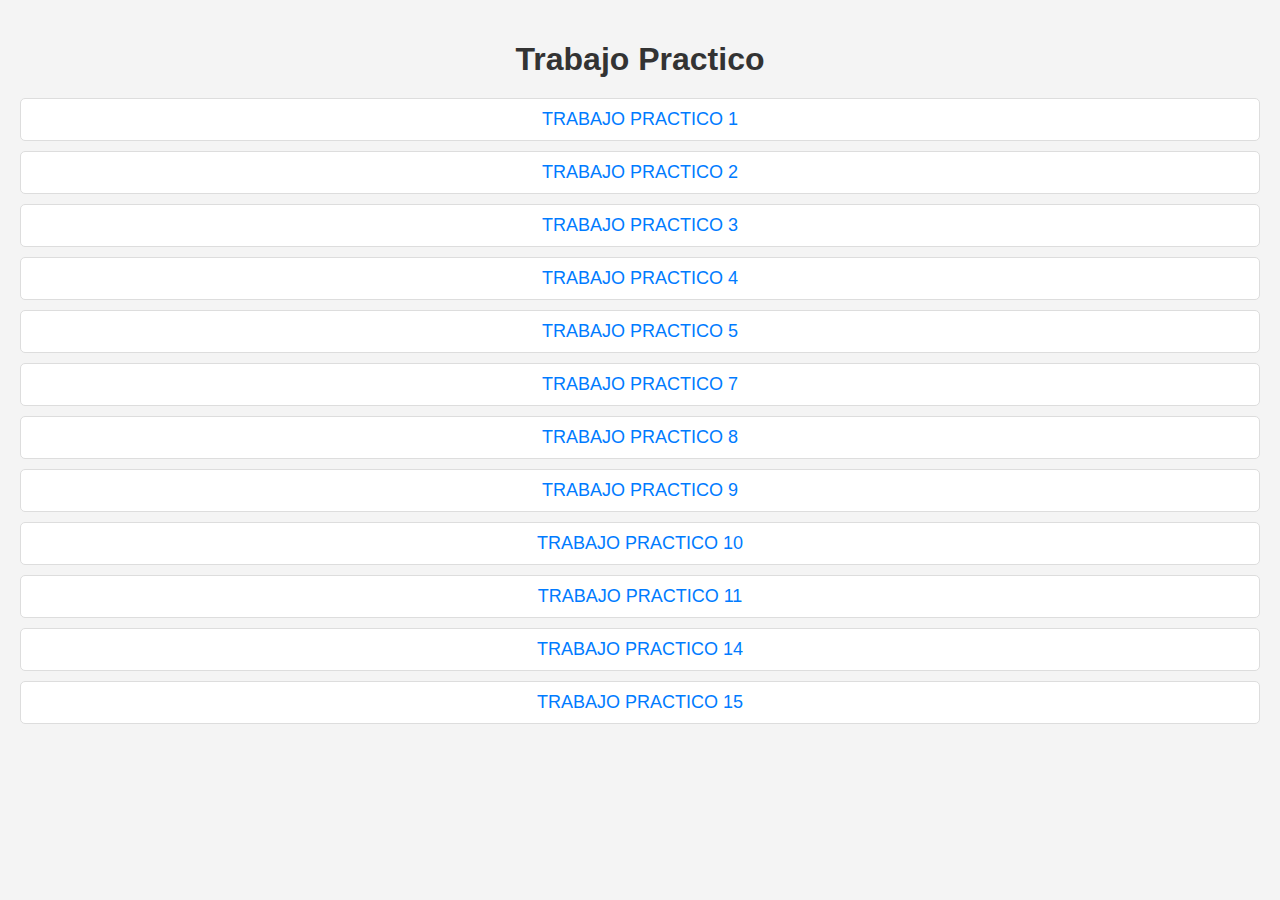
<file: index.html>
<!DOCTYPE html>
<html lang="en">
<head>
    <meta charset="UTF-8">
    <meta name="viewport" content="width=device-width, initial-scale=1.0">
    <link rel="stylesheet" href="style.css">
    <title>Document</title>
</head>
<body>
    <center><H1>Trabajo Practico</H1></center>
    <a href="tp-1/index.html">TRABAJO PRACTICO 1</a>
    <a href="tp-2/index.html">TRABAJO PRACTICO 2</a>
    <a href="tp-3/index.html">TRABAJO PRACTICO 3</a>
    <a href="tp-4/index.html">TRABAJO PRACTICO 4</a>
    <a href="tp-5/index.html">TRABAJO PRACTICO 5</a>
    <a href="tp-7/index.html">TRABAJO PRACTICO 7</a>
    <a href="tp-8/index.html">TRABAJO PRACTICO 8</a>
    <a href="tp-9/index.html">TRABAJO PRACTICO 9</a>
    <a href="tp-10/index.html">TRABAJO PRACTICO 10</a>
    <a href="tp-11/editordetexto.html">TRABAJO PRACTICO 11</a>
    <a href="tp-14/tablerodepuntos.html">TRABAJO PRACTICO 14</a>
    <a href="tp-15/api.html">TRABAJO PRACTICO 15</a>
</body>
</html>
</file>
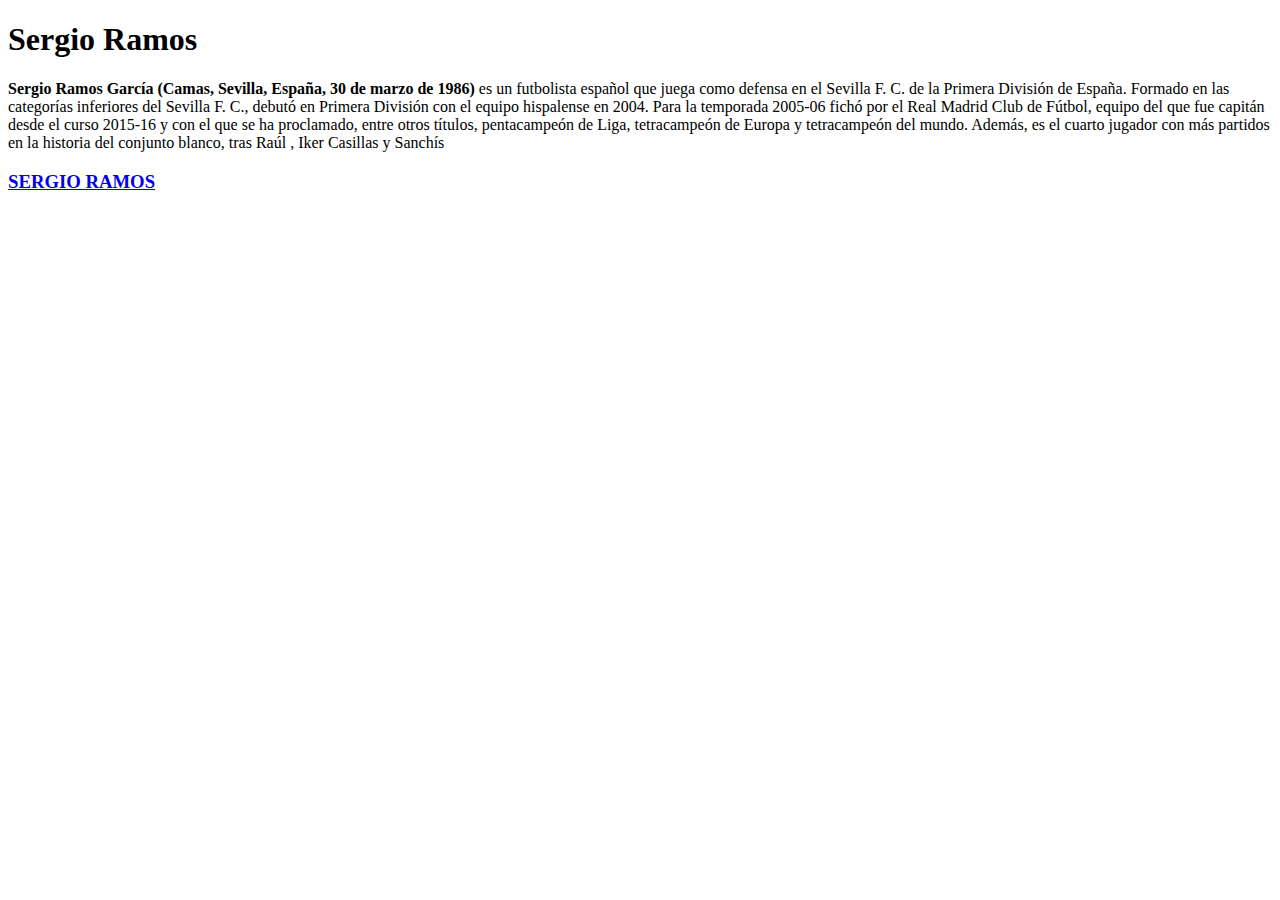
<file: tp-1/index.html>
<!DOCTYPE html>
<html lang="en">
<head>
    <meta charset="UTF-8">
    <meta name="viewport" content="width=device-width, initial-scale=1.0">
    <title>Document</title>
</head>
<body>
      <h1>Sergio Ramos</h1>
    <p>
        <strong>Sergio Ramos García (Camas, Sevilla, España, 30 de marzo de 1986) </strong>es un futbolista español que juega como defensa en el Sevilla F. C. de la Primera División de España.
Formado en las categorías inferiores del Sevilla F. C., debutó en Primera División con el equipo hispalense en 2004. Para la temporada 2005-06 fichó por el Real Madrid Club de Fútbol, equipo del que fue capitán desde el curso 2015-16 y con el que se ha proclamado, entre otros títulos, pentacampeón de Liga, tetracampeón de Europa y tetracampeón del mundo. Además, es el cuarto jugador con más partidos en la historia del conjunto blanco, tras Raúl , Iker Casillas y Sanchís
    </p>
    <a href="https://es.wikipedia.org/wiki/Sergio_Ramos"><h3>SERGIO RAMOS</h3></a>
</body>
</html>
</file>
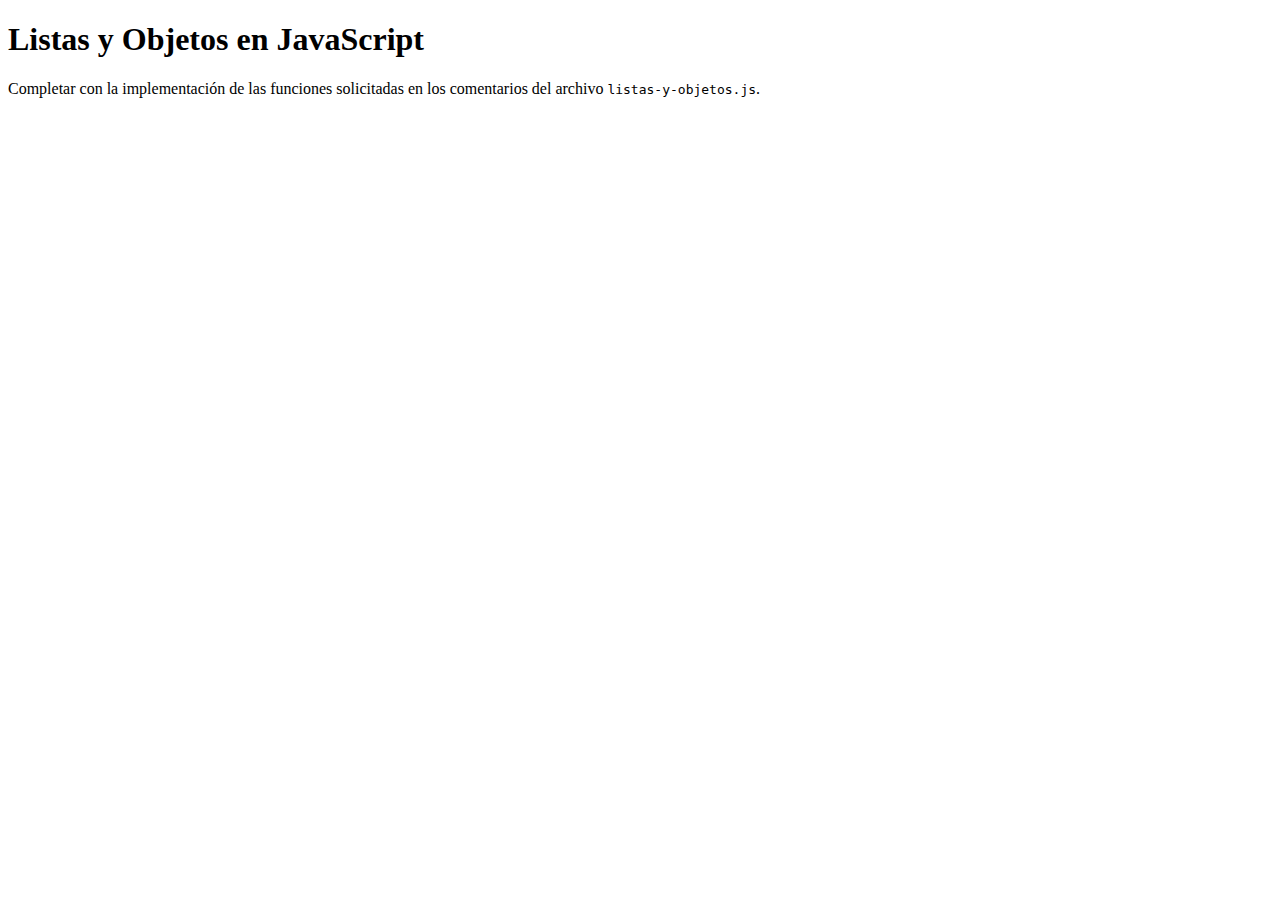
<file: tp-10/index.html>
<!DOCTYPE html>
<html>
<head>
    <meta charset="utf-8">
    <meta name="viewport" content="width=device-width, initial-scale=1">
    <title>Listas y Objetos en JavaScript</title>
</head>
<body>
    <h1>Listas y Objetos en JavaScript</h1>
    <p>Completar con la implementación de las funciones solicitadas en los comentarios del archivo <code>listas-y-objetos.js</code>.</p>
    <script src="listas-y-objetos.js"></script>
</body>
</html>
</file>
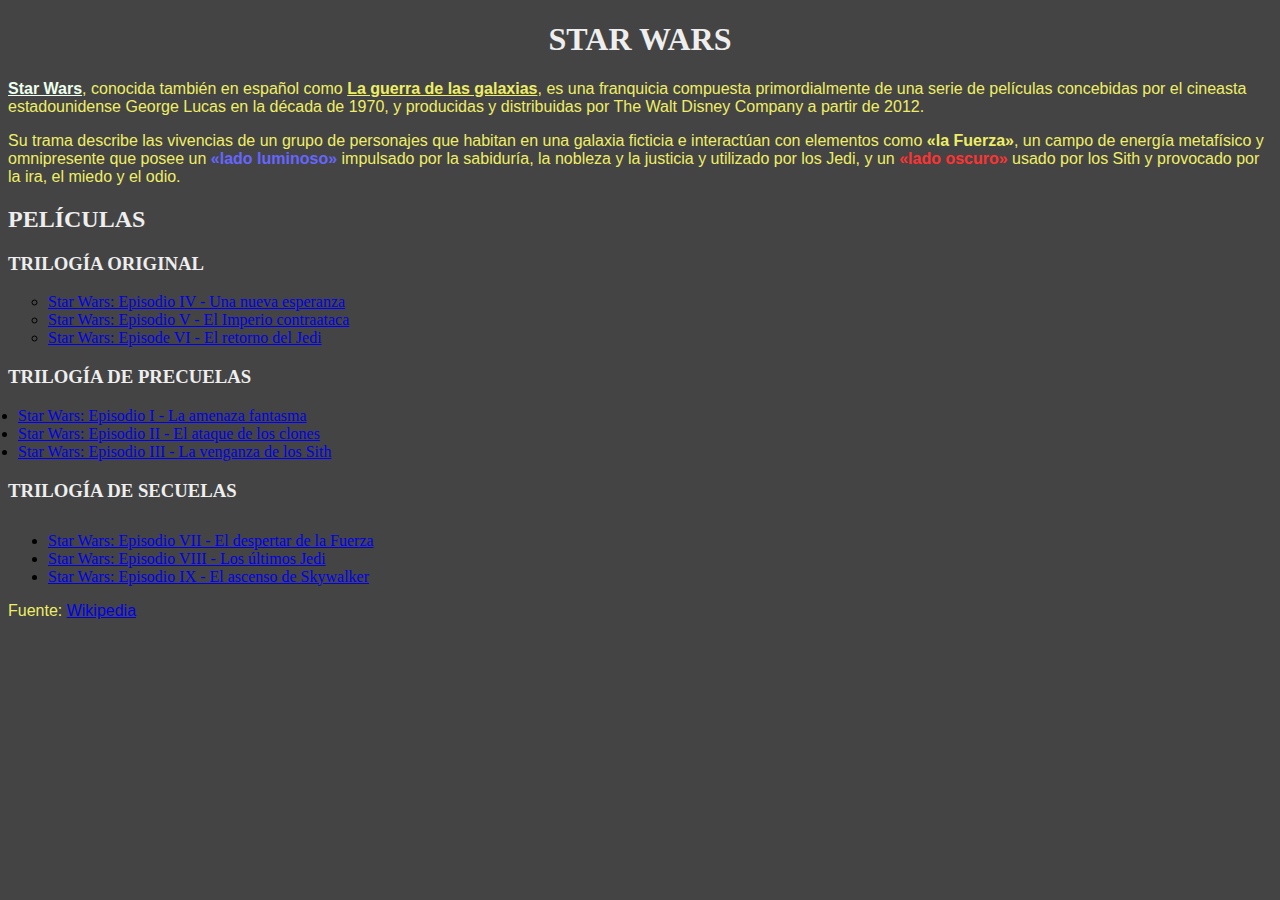
<file: tp-2/index.html>
<!DOCTYPE html>
<html>
<head>
    <meta charset="utf-8">
    <meta name="viewport" content="width=device-width, initial-scale=1">
    <link rel="stylesheet" href="style.css">
    <title>TP2 - Selectores CSS</title>
</head>
<body>
    <h1>Star Wars</h1>
    <p><strong class="a">Star Wars</strong>, conocida también en español como <strong>La guerra de las galaxias</strong>, es una franquicia compuesta primordialmente de una serie de películas concebidas por el cineasta estadounidense George Lucas en la década de 1970, y producidas y distribuidas por <a>The Walt Disney Company</a> a partir de 2012.</p>
    <p>Su trama describe las vivencias de un grupo de personajes que habitan en una galaxia ficticia e interactúan con elementos como <span class="the-force">«la Fuerza»</span>, un campo de energía metafísico y omnipresente que posee un <span class="the-force light-side">«lado luminoso»</span> impulsado por la sabiduría, la nobleza y la justicia y utilizado por los Jedi, y un <span class="the-force dark-side">«lado oscuro»</span> usado por los Sith y provocado por la ira, el miedo y el odio.</p>
    <h2>Películas</h2>
    <h3>Trilogía Original</h3>
    <ul id="og-trilogy" class="movies-list">
        <li><a href="https://es.wikipedia.org/wiki/Star_Wars:_Episodio_IV_-_Una_nueva_esperanza">Star Wars: Episodio IV - Una nueva esperanza</a></li>
        <li><a href="https://es.wikipedia.org/wiki/Star_Wars:_Episodio_V_-_El_Imperio_contraataca">Star Wars: Episodio V - El Imperio contraataca</a></li>
        <li><a href="https://es.wikipedia.org/wiki/Star_Wars:_Episode_VI_-_Return_of_the_Jedi">Star Wars: Episode VI - El retorno del Jedi</a></li>
    </ul>
    <h3>Trilogía de precuelas</h3>
    <ul class="movies-list2">
        <li><a href="https://es.wikipedia.org/wiki/Star_Wars:_Episodio_I_-_La_amenaza_fantasma">Star Wars: Episodio I - La amenaza fantasma</a></li>
        <li><a href="https://es.wikipedia.org/wiki/Star_Wars:_Episodio_II_-_El_ataque_de_los_clones">Star Wars: Episodio II - El ataque de los clones</a></li>
        <li><a href="https://es.wikipedia.org/wiki/Star_Wars:_Episodio_III_-_La_venganza_de_los_Sith">Star Wars: Episodio III - La venganza de los Sith</a></li>
    </ul>
    <h3>Trilogía de secuelas</h3>
    <ul class="movies-list3">
        <li><a href="https://es.wikipedia.org/wiki/Star_Wars:_Episodio_VII_-_El_despertar_de_la_Fuerza">Star Wars: Episodio VII - El despertar de la Fuerza</a></li>
        <li><a href="https://es.wikipedia.org/wiki/Star_Wars:_Episodio_VIII_-_Los_últimos_Jedi">Star Wars: Episodio VIII - Los últimos Jedi</a></li>
        <li><a href="https://es.wikipedia.org/wiki/Star_Wars:_Episodio_IX_-_El_ascenso_de_Skywalker">Star Wars: Episodio IX - El ascenso de Skywalker</a></li>
    </ul>
    <p>Fuente: <a href="https://es.wikipedia.org/wiki/Star_Wars">Wikipedia</a></p>
</body>
</html>
</file>
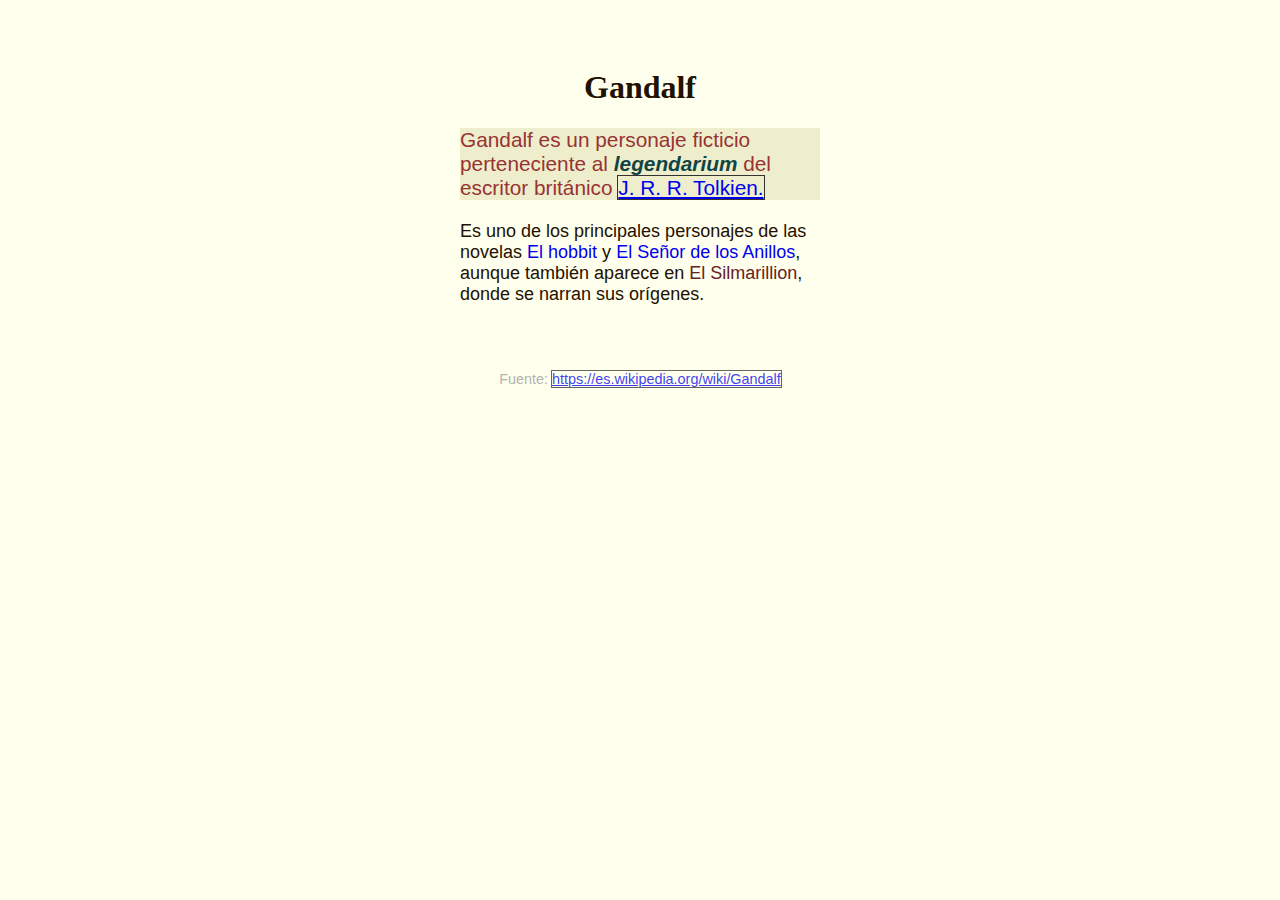
<file: tp-3/index.html>
<!DOCTYPE html>
<html lang="es">
<head>
	<meta charset="utf-8">
	<meta name="viewport" content="width=device-width, initial-scale=1">
	<title>TP3 - Especificidad CSS</title>
	<link rel="stylesheet" type="text/css" href="style.css">
	<style type="text/css">
		body {
			font-size: 18px;
			background-color: #ffe;
			color: #210;
		}

		#contenedor {
			max-width: 40ch;
			margin: 2rem auto;
			padding: 1rem;
		}

		h1 {
			font-size: 2rem;
			text-align: left;
		}

		p {
			font-family: sans-serif;
		}

		#primer-parrafo {
			font-size: 1.3rem;
			background-color: #eec;
		}

		p.importante em {
			font-weight: bold;
			color: #144;
		}

		p.novelas a {
			outline: none;
			text-decoration: none;
		}
		p.novelas a:hover {
			text-decoration: underline;
			background-color: #ccd;
		}

		body p.fuente.parrafo {
			color: #999 !important;
			font-size: 0.9rem;
			opacity: 75%;
			text-align: center;
		}

	</style>
</head>
<body>
	<article id="contenedor">
		<h1 class="titulo">Gandalf</h1>
		
		<p id="primer-parrafo" class="importante parrafo">
			Gandalf es un personaje ficticio perteneciente al <em>legendarium</em> del escritor británico <a href="https://es.wikipedia.org/wiki/J._R._R._Tolkien">J. R. R. Tolkien.</a>
		</p>
		
		<p class="novelas parrafo">
			Es uno de los principales personajes de las novelas <a href="https://es.wikipedia.org/wiki/El_hobbit">El hobbit</a> y <a href="https://es.wikipedia.org/wiki/El_Señor_de_los_Anillos">El Señor de los Anillos</a>, aunque también aparece en <span class="complicado" style="color: #622">El Silmarillion</span>, donde se narran sus orígenes.
		</p>
	</article>

	<p class="fuente parrafo">
		Fuente: <a href="https://es.wikipedia.org/wiki/Gandalf">https://es.wikipedia.org/wiki/Gandalf</a>
	</p>
</body>
</html>
</file>
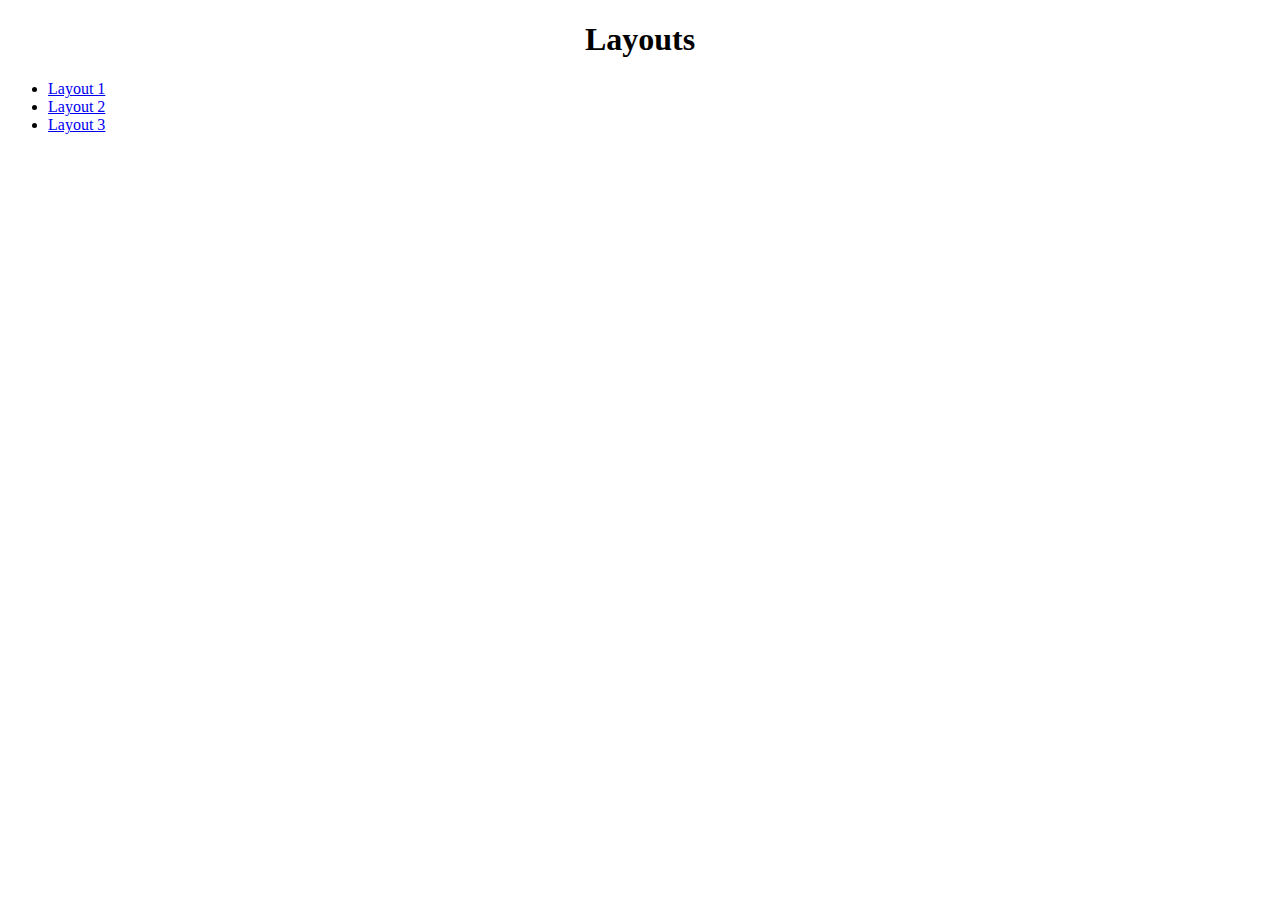
<file: tp-5/index.html>
<!DOCTYPE html>
<html lang="en">
<head>
    <meta charset="UTF-8">
    <meta name="viewport" content="width=device-width, initial-scale=1.0">
    <title>Document</title>
</head>
<body>
    <center><H1>Layouts</H1></center>
  <ul>
    <li>
        <a href="layout-1.html">Layout 1</a>
    </li>
    <li>
        <a href="layout-2.html">Layout 2</a>
    </li>
    <li>
        <a href="layout-3.html">Layout 3</a>
    </li>
</ul>
</body>
</html>
</file>
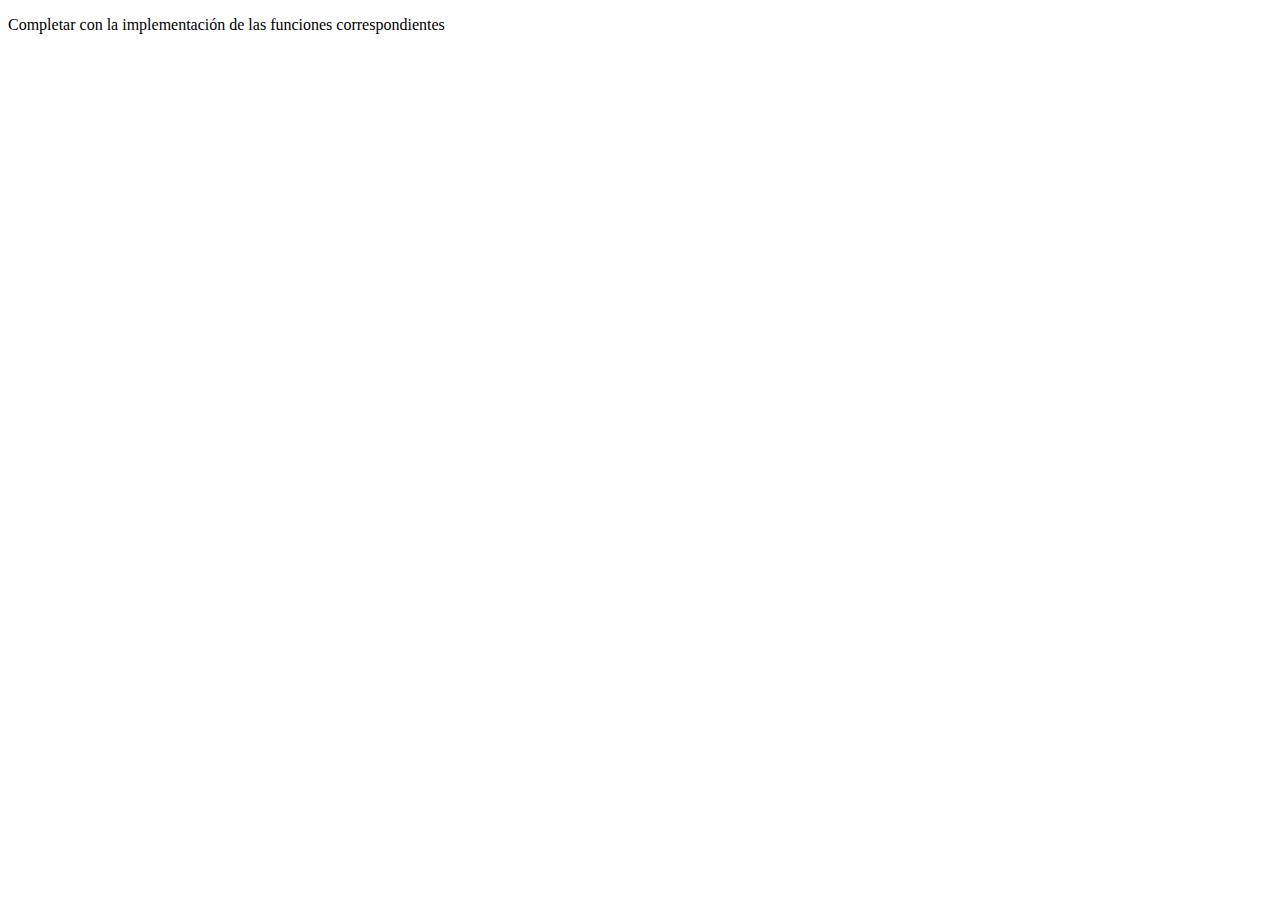
<file: tp-7/index.html>
<!DOCTYPE html>
<html>
<head>
	<meta charset="utf-8">
	<meta name="viewport" content="width=device-width, initial-scale=1">
	<title>TP-7: Funciones en JavaScript</title>
</head>
<body>
<p>Completar con la implementación de las funciones correspondientes</p>
<script type="text/javascript">
// Numeros

// Implementar una función "suma" que retorne la suma de 2 numeros
// ejemplo: suma(2,3) retorna 5

function suma(num1, num2) {
    // return num1 + num2;
}

console.log("suma(2,3): ", suma(2,3))


// Implementar una función "elevarAlCubo" que eleve al cubo un numero
// ejemplo: elevarAlCubo(3) retorna 27
let elevarAlCubo = fuction(num){
	return num ** 3;
}
console.log("elevarAlCubo(3): ", elevarAlCubo(3))

// Implementar una función "restoDivisionEntera" para devolver el resto de una división entera entre un dividendo y un divisor
// ejemplo: restoDivisionEntera(3,2) retorna 1
fuction restoDivisionEntera(num1,num2){
	return num1 % num2
}
console.log("restoDivisionEntera(3,2): ", restoDivisionEntera(3,2))

// Implementar una función "numeroPi" para devolver el numero PI
// ejemplo: numeroPi() retorna 3,14...
fuction numeroPi(){
return Math.PI;
}
console.log("numeroPi(): ", numeroPi())

// Implementar una función "numeroRandom" para devolver un número random / aleatorio
// ejemplo: numeroRandom() retorna 0,123...
fuction numeroRandom(){
return Math.random();
}
console.log("numeroRandom(): ", numeroRandom())


// Implementar una función "mejorNumeroRandom" para devolver un número random entre 2 valores recibidos como parámetros
// ejemplo: mejorNumeroRandom(1,6) retorna 3
fuction mejorNumeroRandom(max){
	return(Math.random()* max);
}
console.log("mejorNumeroRandom(1,6): ", mejorNumeroRandom(1,6))


// Cadenas de Caracteres

// Implementar una función "transformarMayuscula" que transforme a mayúscula la palabra recibida como parámetro
// ejemplo: transformarMayuscula("Plataformas Móviles") retorna "PLATAFORMAS MÓVILES"
fuction transformarMayuscula(pala){
	return pala.toUpperCase();
}
console.log("transformarMayuscula(\"Plataformas Móviles\"): ", transformarMayuscula("Plataformas Móviles"))


// Implementar una función "primeraLetra" que nos devuelva la inicial de la palabra recibida como parámetro
// ejemplo: primeraLetra("Plataformas") retorna "P"

console.log("primeraLetra(\"Plataformas\"): ", primeraLetra("Plataformas"))


// Implementar una función "ultimaLetra" que nos devuelva la letra final la palabra recibida como parámetro
// ejemplo: ultimaLetra("Plataformas") retorna "s"

console.log("ultimaLetra(\"Plataformas\"): ", ultimaLetra("Plataformas"))


// Implementar una función "primeraLetraMayuscula" que devuelve la palabra original con su primera letra en mayúscula
// ejemplo: primeraLetraMayuscula("plataformas") retorna "Plataformas"

console.log("primeraLetraMayuscula(\"plataformas\"): ", primeraLetraMayuscula("plataformas"))

// Implementar una función "palabraAListaDeLetras" que dada una palabra me retorne un listado de sus letras
// ejemplo: palabraAListaDeLetras("hola") retorna ['h', 'o', 'l', 'a'];

console.log("palabraAListaDeLetras(\"hola\"): ", palabraAListaDeLetras("hola"))

// Implementar una función "listaDeLetrasAPalabra" que dado un listado de letras, devuelva una palabra
// ejemplo: listadoDeLetrasAPalabra(["h", "o", "l", "a"]) retorna "hola";

console.log("listadoDeLetrasAPalabra([\"h\", \"o\", \"l\", \"a\"]): ", listadoDeLetrasAPalabra(["h", "o", "l", "a"]))

// Implementar una función "palabraInvertida" que devuelva la palabra invertida
// ejemplo: palabraInvertida("hola") retorna "aloh";

console.log("palabraInvertida(\"hola\"): ", palabraInvertida("hola"))

</script>
</body>
</html>
</file>
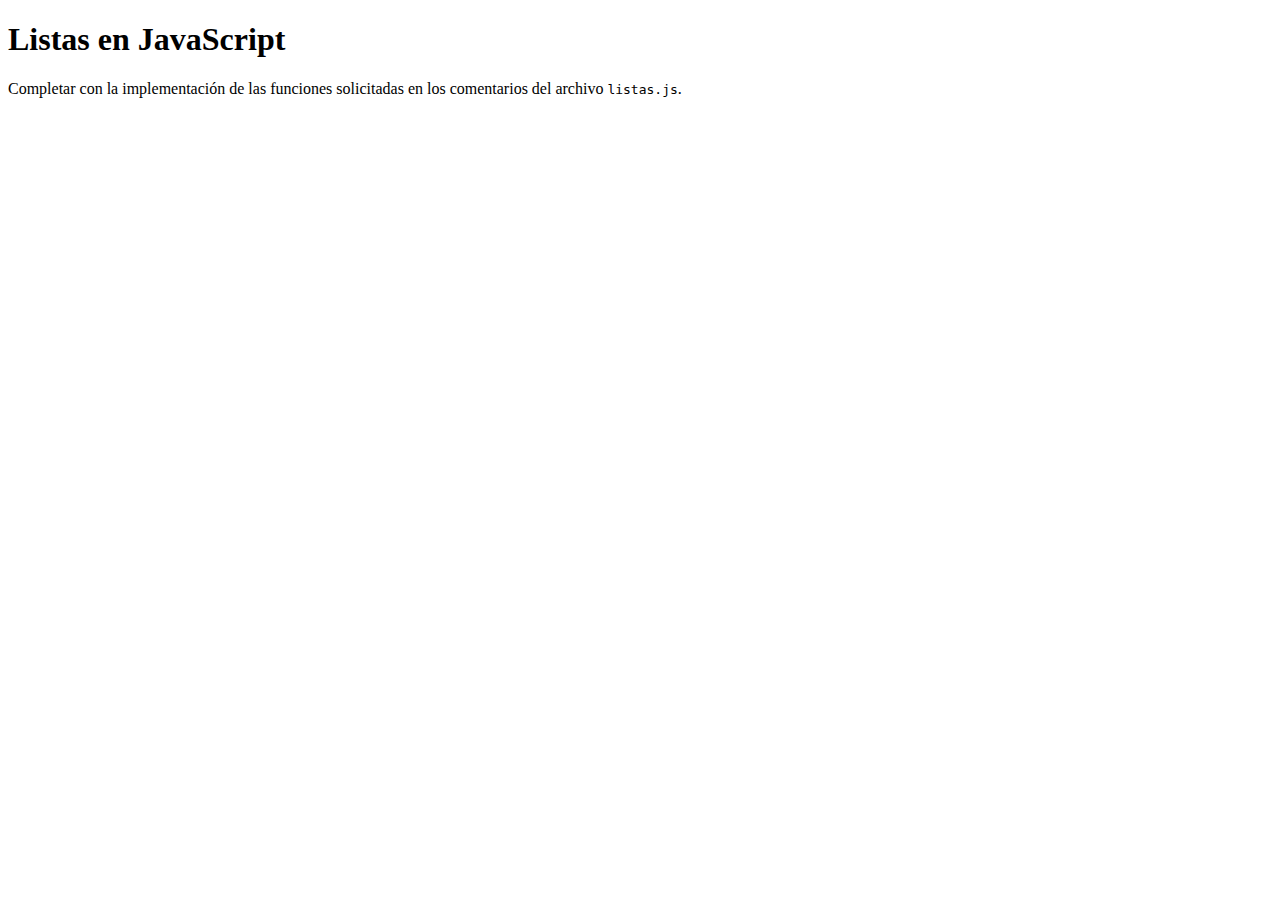
<file: tp-8/index.html>
<!DOCTYPE html>
<html>
<head>
	<meta charset="utf-8">
	<meta name="viewport" content="width=device-width, initial-scale=1">
	<title>Listas en JavaScript</title>
</head>
<body>
    <h1>Listas en JavaScript</h1>
    <p>Completar con la implementación de las funciones solicitadas en los comentarios del archivo <code>listas.js</code>.</p>
    <script src="listas.js"></script>
</body>
</html>
</file>
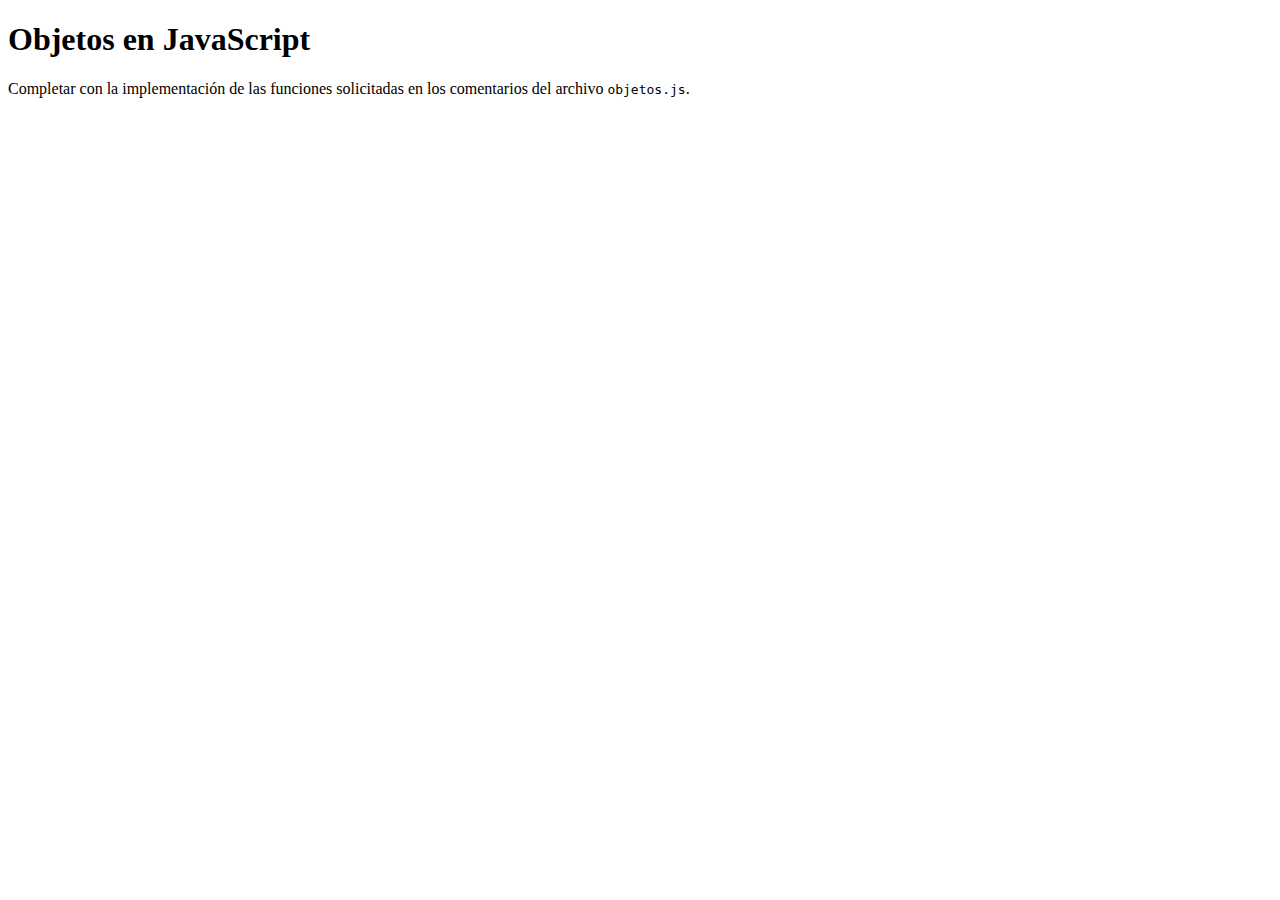
<file: tp-9/index.html>
<!DOCTYPE html>
<html>
<head>
    <meta charset="utf-8">
    <meta name="viewport" content="width=device-width, initial-scale=1">
    <title>Objetos en JavaScript</title>
</head>
<body>
    <h1>Objetos en JavaScript</h1>
    <p>Completar con la implementación de las funciones solicitadas en los comentarios del archivo <code>objetos.js</code>.</p>
    <script src="objetos.js"></script>
</body>
</html>
</file>
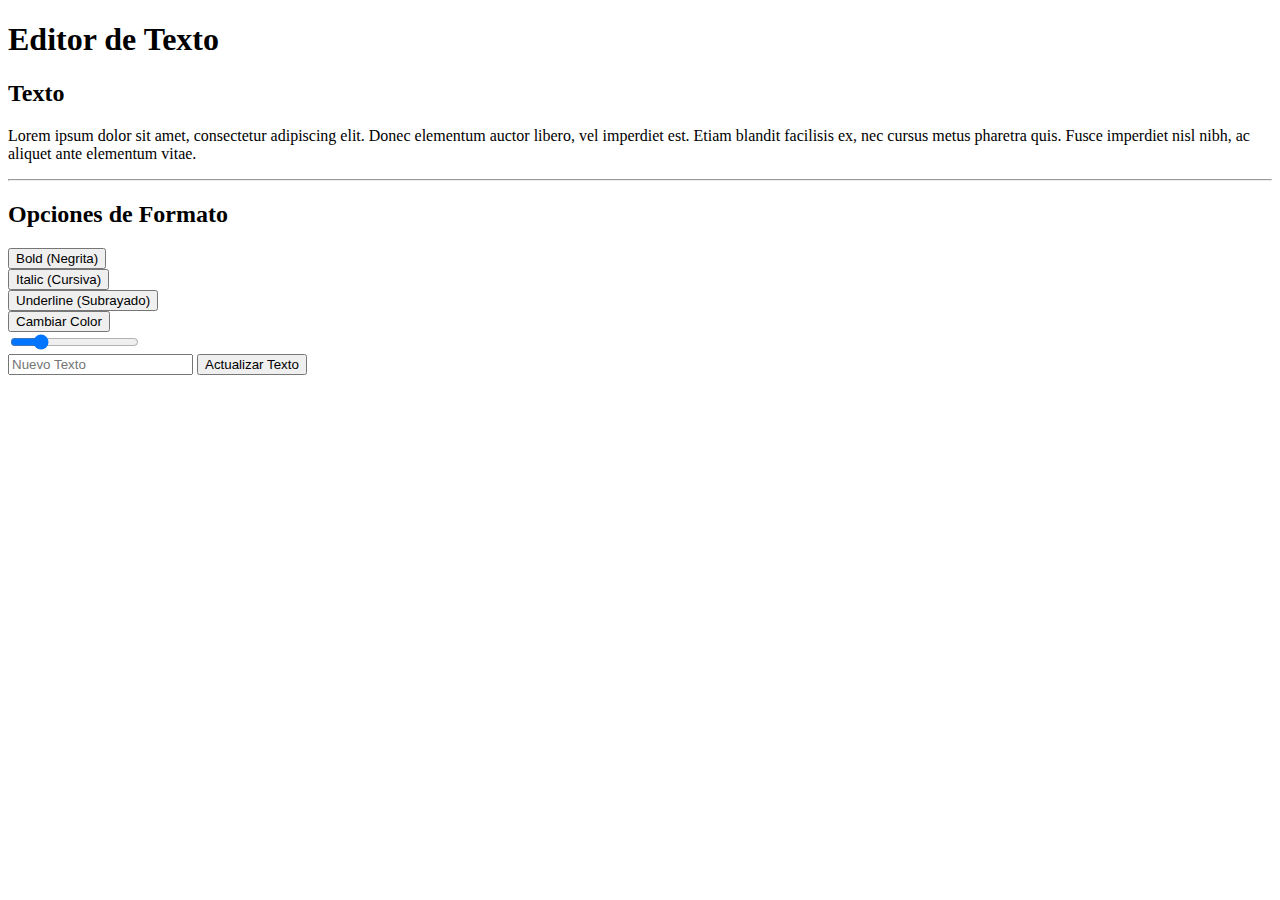
<file: tp-11/editordetexto.html>
<!DOCTYPE html>
<html>
<head>
    <meta charset="utf-8">
    <meta name="viewport" content="width=device-width, initial-scale=1">
    <title>Editor de Texto - DOM y JavaScript</title>
    <link href="https://cdn.jsdelivr.net/npm/bootstrap@5.3.1/dist/css/bootstrap.min.css" rel="stylesheet" integrity="sha384-4bw+/aepP/YC94hEpVNVgiZdgIC5+VKNBQNGCHeKRQN+PtmoHDEXuppvnDJzQIu9" crossorigin="anonymous">
</head>
<body>
    <div class="container my-1 my-sm-2 my-md-4 my-lg-5">
        <h1>Editor de Texto</h1>
        <div class="card">
            <div class="card-body">
                <h2>Texto</h2>

                <p class="texto" id="texto">Lorem ipsum dolor sit amet, consectetur adipiscing elit. Donec elementum auctor libero, vel imperdiet est. Etiam blandit facilisis ex, nec cursus metus pharetra quis. Fusce imperdiet nisl nibh, ac aliquet ante elementum vitae.</p>

                <hr class="hr">

                <h2>Opciones de Formato</h2>
                <div class="row">
                    <div class="col-12 col-md-4 my-1">
                        <button id="btn-negrita" class="btn d-block w-100 btn-primary" data-funcion="negrita">
                            Bold (Negrita)
                        </button>
                    </div>
                    <div class="col-12 col-md-4 my-1">
                        <button id="btn-cursiva" class="btn d-block w-100 btn-primary" data-funcion="cursiva">
                            Italic (Cursiva)
                        </button>
                    </div>
                    <div class="col-12 col-md-4 my-1">
                        <button id="btn-subrayado" class="btn d-block w-100 btn-primary" data-funcion="subrayado">
                            Underline (Subrayado)
                        </button>
                    </div>
                    <div class="col-12 col-md-4 my-1">
                        <button id="btn-color" class="btn d-block w-100 btn-primary" data-funcion="color">
                            Cambiar Color
                        </button>
                    </div>
                </div>
                <div class="row">
                    <div class="col-12 col-md-4 my-1">
                        <input type="range" id="input-tamano" min="10" max="40" value="16">
                    </div>
                    <div class="col-12 col-md-4 my-1">
                        <input type="text" id="input-texto" placeholder="Nuevo Texto">
                        <button id="btn-actualizar" class="btn btn-primary">Actualizar Texto</button>
                    </div>
                </div>
            </div>
        </div>
    </div>

    <script src="https://cdn.jsdelivr.net/npm/bootstrap@5.3.1/dist/js/bootstrap.bundle.min.js" integrity="sha384-HwwvtgBNo3bZJJLYd8oVXjrBZt8cqVSpeBNS5n7C8IVInixGAoxmnlMuBnhbgrkm" crossorigin="anonymous"></script>
    <script type="text/javascript">
        /**
         * funcionNegrita()
         * esta función se va a llamar cuando el usuario selecciona la opción Bold (negrita).
         */
function funcionnegrita() {
    var botonNegrita = document.getElementById("btn-negrita");
    var texto = document.getElementById("texto");
    if (texto.style.fontWeight === "bold") {
        texto.style.fontWeight = "normal";
        botonNegrita.innerText = "Bold (Negrita)";
    } else {
        texto.style.fontWeight = "bold";
        botonNegrita.innerText = "Bold (Desactivar)";
    }
}
      /**
 * funcionCursiva()
         * esta función se va a llamar cuando el usuario selecciona la opción Bold (negrita).
         */

function funcioncursiva() {
    var botonCursiva = document.getElementById("btn-cursiva");
    var texto = document.getElementById("texto");
    if (texto.style.fontStyle === "italic") {
        texto.style.fontStyle = "normal";
        botonCursiva.innerText = "Italic (Cursiva)";
    } else {
        texto.style.fontStyle = "italic";
        botonCursiva.innerText = "Italic (Desactivar)";
    }
}
/**
         * funcionSubrayado()
         * esta función se va a llamar cuando el usuario selecciona la opción Bold (negrita).
         */

function funcionSubrayado() {
    var botonSubrayado = document.getElementById("btn-subrayado");
    var texto = document.getElementById("texto");
    if (texto.style.textDecoration === "underline") {
        texto.style.textDecoration = "none";
        botonSubrayado.innerText = "Underline (Subrayado)";
    } else {
        texto.style.textDecoration = "underline";
        botonSubrayado
    }
}

function getRandomColor() {
    var letters = '0123456789ABCDEF';
    var color = '#';
    for (var i = 0; i < 6; i++) {
        color += letters[Math.floor(Math.random() * 16)];
    }
    return color;
}

function funcionColor() {
    var texto = document.getElementById("texto");
    texto.style.color = getRandomColor();
}

function funcionTamano() {
    var inputTamano = document.getElementById("input-tamano");
    var texto = document.getElementById("texto");
    texto.style.fontSize = inputTamano.value + "px";
}

function actualizarTexto() {
    var nuevoTexto = document.getElementById("input-texto").value;
    var texto = document.getElementById("texto");
    texto.innerText = nuevoTexto;
}

document.getElementById("btn-actualizar").addEventListener("click", actualizarTexto);
document.getElementById("input-tamano").addEventListener("input", funcionTamano);
document.getElementById("btn-color").addEventListener("click", funcionColor);
document.getElementById("btn-negrita").addEventListener("click", funcionNegrita);
document.getElementById("btn-cursiva").addEventListener("click", funcionCursiva);
document.getElementById("btn-subrayado").addEventListener("click", funcionSubrayado);
    </script>
</body>
</html>
</file>
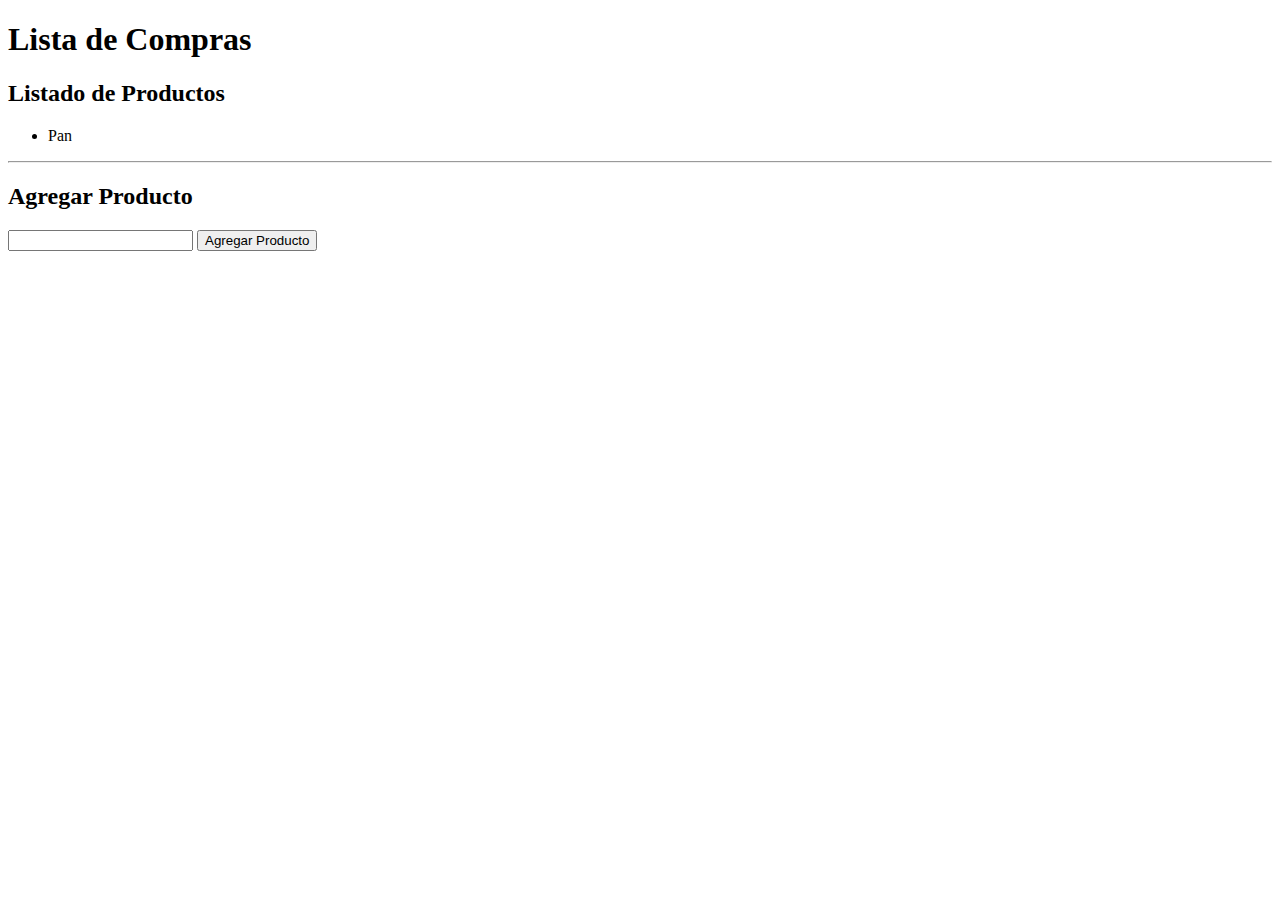
<file: tp-12/listadecompras.html>
<!DOCTYPE html>
<html>
<head>
    <meta charset="utf-8">
    <meta name="viewport" content="width=device-width, initial-scale=1">
    <title>Lista de Compras - DOM y JavaScript</title>
    <link href="https://cdn.jsdelivr.net/npm/bootstrap@5.3.1/dist/css/bootstrap.min.css" rel="stylesheet" integrity="sha384-4bw+/aepP/YC94hEpVNVgiZdgIC5+VKNBQNGCHeKRQN+PtmoHDEXuppvnDJzQIu9" crossorigin="anonymous">
</head>
<body>
    <div class="container my-1 my-sm-2 my-md-4 my-lg-5">
        <h1>Lista de Compras</h1>
        <div class="card">
            <div class="card-body">
                <h2>Listado de Productos</h2>
                
                <ul id="lista-productos">
                    <li>Pan</li>
                </ul>

                <hr class="hr">

                <h2>Agregar Producto</h2>
                <form id="form-producto">
                    <div class="input-group mb-3">
                        <input type="text" class="form-control" aria-label="Nombre del Producto">
                        <button class="btn btn-primary" type="submit">Agregar Producto</button>
                    </div>
                </form>
            </div>
        </div>
    </div>

    <script src="https://cdn.jsdelivr.net/npm/bootstrap@5.3.1/dist/js/bootstrap.bundle.min.js" integrity="sha384-HwwvtgBNo3bZJJLYd8oVXjrBZt8cqVSpeBNS5n7C8IVInixGAoxmnlMuBnhbgrkm" crossorigin="anonymous"></script>
    <script type="text/javascript">
        /**
         * agregarProducto()
         * esta función se va a llamar cuando el usuario envía el formulario con el nombre del producto para agregar.
         */
        function agregarProducto(nombreProducto) {
            // su implementación
        }

        function handlerFormulario(e) {
            e.preventDefault();
            const input = e.target.querySelector('input');
            const nombreProducto = input.value;
            input.value = "";
            agregarProducto(nombreProducto);
        }

        document.querySelector('form').addEventListener('submit', handlerFormulario);
    </script>
</body>
</html>
</file>
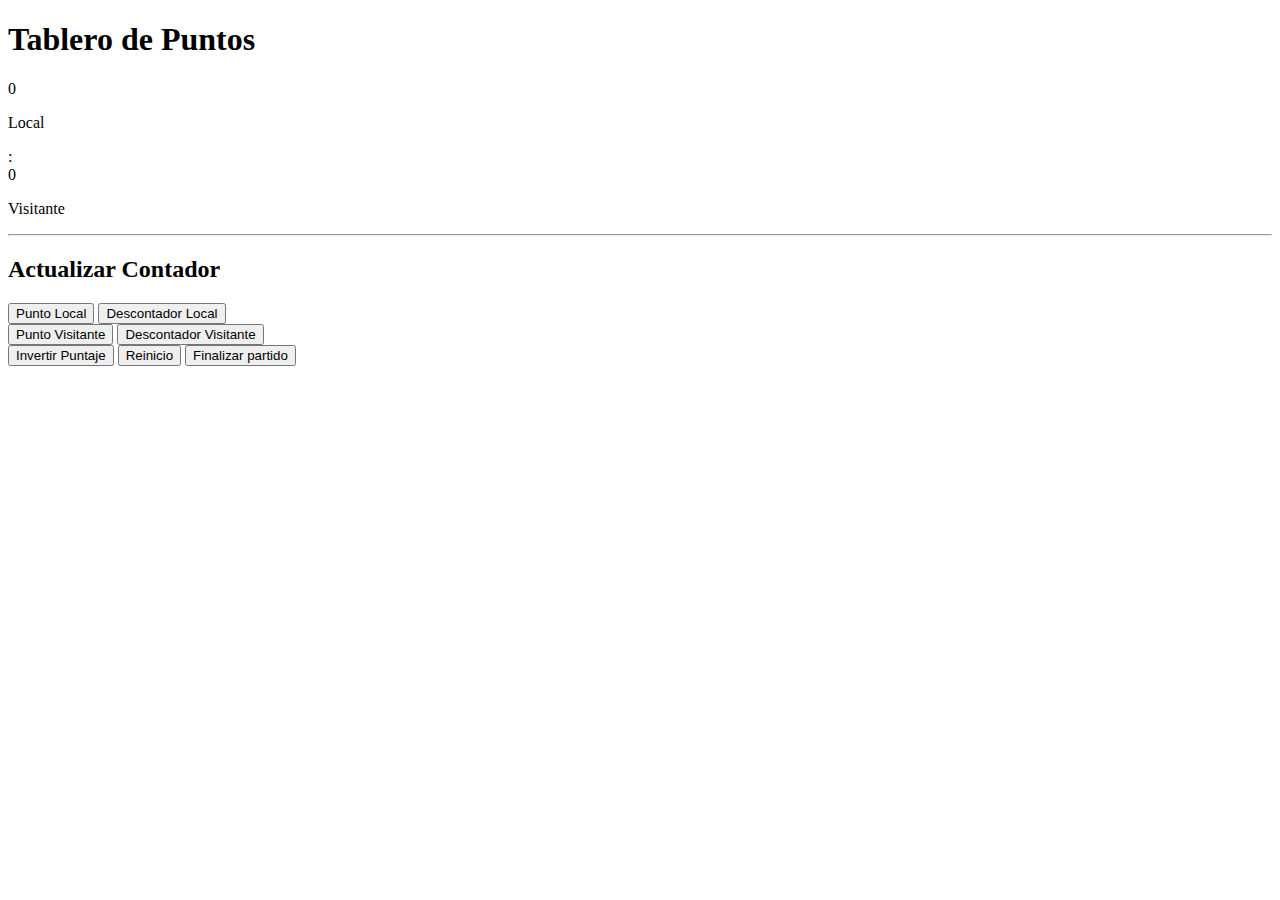
<file: tp-14/tablerodepuntos.html>
<!DOCTYPE html>
<html>
<head>
    <meta charset="utf-8">
    <meta name="viewport" content="width=device-width, initial-scale=1">
    <title>Tablero de Puntos - DOM y JavaScript</title>
    <link href="https://cdn.jsdelivr.net/npm/bootstrap@5.3.1/dist/css/bootstrap.min.css" rel="stylesheet" integrity="sha384-4bw+/aepP/YC94hEpVNVgiZdgIC5+VKNBQNGCHeKRQN+PtmoHDEXuppvnDJzQIu9" crossorigin="anonymous">
</head>
<body>
    <div class="container my-1 my-sm-2 my-md-4 my-lg-5">
    	<h1>Tablero de Puntos</h1>
        <div class="card">
            <div class="card-body">
                <div class="row text-center">
                    <div class="col-5">
                        <span id="local-points"class="display-1">0</span>
                        <p class="m-0">Local</p>
                    </div>
                    <div class="col-2">
                        <span class="display-1">:</span>
                    </div>
                    <div class="col-5">
                        <span id="visitor-points" class="display-1">0</span>
                        <p class="m-0">Visitante</p>
                    </div>
                </div>

                <hr class="hr">

                <h2>Actualizar Contador</h2>
                <div class="row">
                    <div class="col-12 col-sm-4 my-1">
                        <button class="btn d-block w-100 btn-primary" id="inc-local">
                            Punto Local
                        </button>
                        <button class="btn d-block w-100 btn-primary" id="desc-local">
                            Descontador Local
                        </button>
                    </div>
                    <div class="col-12 col-sm-4 my-1">
                        <button class="btn d-block w-100 btn-primary" id="inc-visitor">
                            Punto Visitante
                        </button>
                        <button class="btn d-block w-100 btn-primary" id="desc-visitor">
                            Descontador Visitante
                        </button>
                    </div>
                    <div class="col-12 col-sm-4 my-1">
                        <button class="btn d-block w-100 btn-danger" id="inv">
                            Invertir Puntaje
                        </button>
                        <button class="btn d-block w-100 btn-danger" id="rei">
                            Reinicio
                        </button>
                        <button class="btn d-block w-100 btn-danger" id="fina">
                            Finalizar partido
                        </button>
                    </div>
                </div>

            </div>
        </div>
    </div>
    <script src="https://cdn.jsdelivr.net/npm/bootstrap@5.3.1/dist/js/bootstrap.bundle.min.js" integrity="sha384-HwwvtgBNo3bZJJLYd8oVXjrBZt8cqVSpeBNS5n7C8IVInixGAoxmnlMuBnhbgrkm" crossorigin="anonymous"></script>
    <script>
        document.addEventListener('DOMContentLoaded',() => 
    {
        const localpoints = document.getElementById('local-points');
        const visitorpoints = document.getElementById('visitor-points');
        const localincrementBtn = document.getElementById('inc-local');
        const localdecrementBtn = document.getElementById('desc-local');
        const visitorincrementBtn = document.getElementById('inc-visitor');
        const visitordecrementBtn = document.getElementById('desc-visitor');
        const invertir = document.getElementById('inv');
        const reiniciar = document.getElementById('rei');
        const finalizar = document.getElementById('fina');

        let localpoints = 0;
        let visitorpoints = 0;
        let finalizarpartido = false;

        const updatepoints = () => {
            localpointsel.textContent= localpoints;
            visitorpointsel.textContent= visitorpoints;
        };
        const togglebuttons = (enabled) => {
            const accionbotones = [localincrementBtn , visitorincrementBtn , localdecrementBtn , visitordecrementBtn];
            accionbotones.forEach(btn => {
                btn.disabled = !enabled;
                btn.classList.toggle('disabled-btn',!enabled);
            });
        };
        localincrementBtn.addEventListener('click',() => {
            if(!finalizarpartido ){
                localpoints++;
                updatepoints();
            }
        });
         localdecrementBtn.addEventListener('click',()=> {
             if(!finalizarpartido && localpoints>0){
                 localpoints--;
                 updatepoints();

             }
        });
        
        visitorincrementBtn.addEventListener('click',() => {
            if(!finalizarpartido ){
                visitorpoints++;
                updatepoints();
            }
        });
         visitordecrementBtn.addEventListener('click',() => {
             if(!finalizarpartido && visitorpoints>0){
                 visitorpoints--;
                 updatepoints();

             }
        });
        invertir.addEventListener('click',() =>{
            if(!finalizarpartido){
                [localpoints,visitorpoints] = [visitorpoints,localpoints];
                updatepoints();
            }
        });

        finalizar.addEventListener('click', () =>{
            finalizarpartido = true;
            togglebuttons(false);
        });
        reiniciar.addEventListener('click',() =>{
            localpoints=0;
            visitorpoints=0;
            updatepoints();
            finalizarpartido=false;
            togglebuttons(true);
        });
    });
    </script>
</body>
</html>
</file>
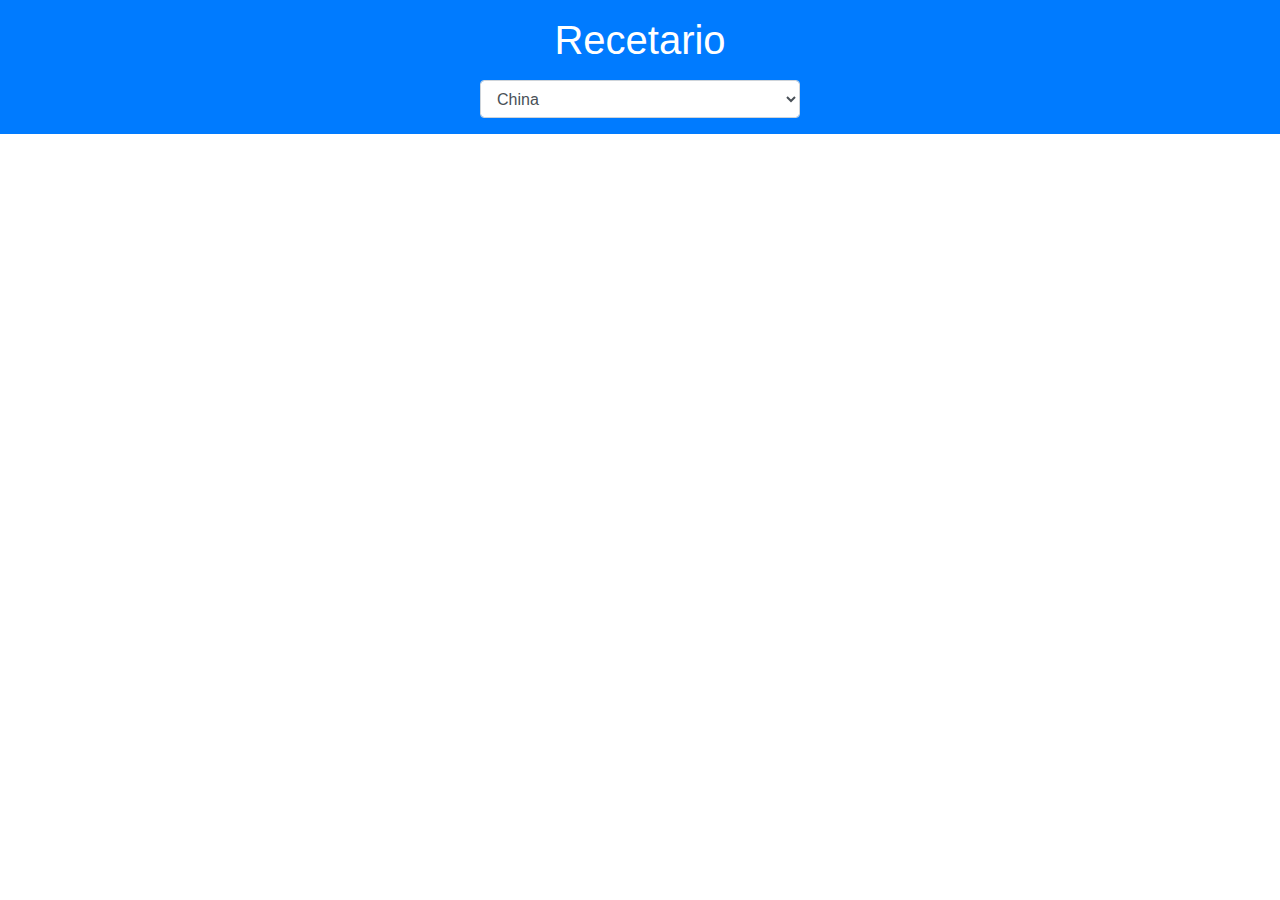
<file: tp-15/api.html>
<!DOCTYPE html>
<html lang="es">
<head>
    <meta charset="UTF-8">
    <meta name="viewport" content="width=device-width, initial-scale=1.0">
    <title>Recetario</title>
   
    <link href="https://stackpath.bootstrapcdn.com/bootstrap/4.5.2/css/bootstrap.min.css" rel="stylesheet">
    <link rel="stylesheet" href="styles.css">
</head>
<body>
    <header class="bg-primary text-white text-center py-3">
        <h1>Recetario</h1>
        <select id="category-select" class="form-control w-25 mx-auto mt-3">
            <option value="Chinese">China</option>
            <option value="Italian">Italia</option>
            <option value="American">EE.UU.</option>
        </select>
    </header>
    <div id="loading-spinner" class="d-none text-center mt-3">
        <div class="spinner-border" role="status">
            <span class="sr-only">Cargando...</span>
        </div>
    </div>
    <div id="recipe-grid" class="container mt-4 row justify-content-center"></div>

    
    <script src="https://code.jquery.com/jquery-3.5.1.slim.min.js"></script>
    <script src="https://cdn.jsdelivr.net/npm/@popperjs/core@2.9.3/dist/umd/popper.min.js"></script>
    <script src="https://stackpath.bootstrapcdn.com/bootstrap/4.5.2/js/bootstrap.min.js"></script>
    <script src="script.js"></script>
</body>
</html>
</file>
<file: style.css>
body {
    font-family: Arial, sans-serif;
    text-align: center;
    background-color: #f4f4f4;
    margin: 0;
    padding: 20px;
}

h1 {
    color: #333;
    margin-bottom: 20px;
}

a {
    display: block;
    margin: 10px 0;
    padding: 10px;
    text-decoration: none;
    color: #007bff;
    background-color: #ffffff;
    border: 1px solid #ddd;
    border-radius: 5px;
    font-size: 18px;
    transition: background-color 0.3s, color 0.3s;
}

a:hover {
    background-color: #007bff;
    color: #ffffff;
}
</file>
<file: tp-2/style.css>
body{
background: #444;
}
p{
    color: #ee6;
    font-family: sans-serif;
}
h1{
    text-align: center;
}
h1,h2,h3{
    color: #eee;
    text-transform:uppercase;
}
strong{
    text-decoration: underline;
}
.the-force{
    font-weight:bolder ;
}
.light-side{
    color: #66f;
}
.dark-side{
    color: #f33;
}
#og-trilogy{
    list-style-type: circle;
}
.movies-list2{
    padding-left: 10px;
}
.movies-list3{
    margin-top: 30px;
}
strong.a{
    color: #efe;
}
h1:hover{
color: black;
}
</file>
<file: tp-3/style.css>
.titulo{
    text-align: center;
}
p{
    font-family: sans-serif;
}
#primer-parrafo{
background-color: #CEE;
}
#primer-parrafo, em{
    color: #933;
}
a{
    outline: 1px solid #333
}
p.fuente{
    opacity: 100%;
}
p{
    text-shadow: none
}
</file>
<file: tp-15/styles.css>
.recipe-card {
    border: 1px solid #ddd;
    border-radius: .25rem;
    overflow: hidden;
    margin: 10px;
    width: 18rem;
    text-align: center;
}

.recipe-card img {
    height: 12rem;
    object-fit: cover;
}

.recipe-details {
    padding: 1rem;
}

.recipe-details ul {
    list-style: none;
    padding: 0;
}
</file>
